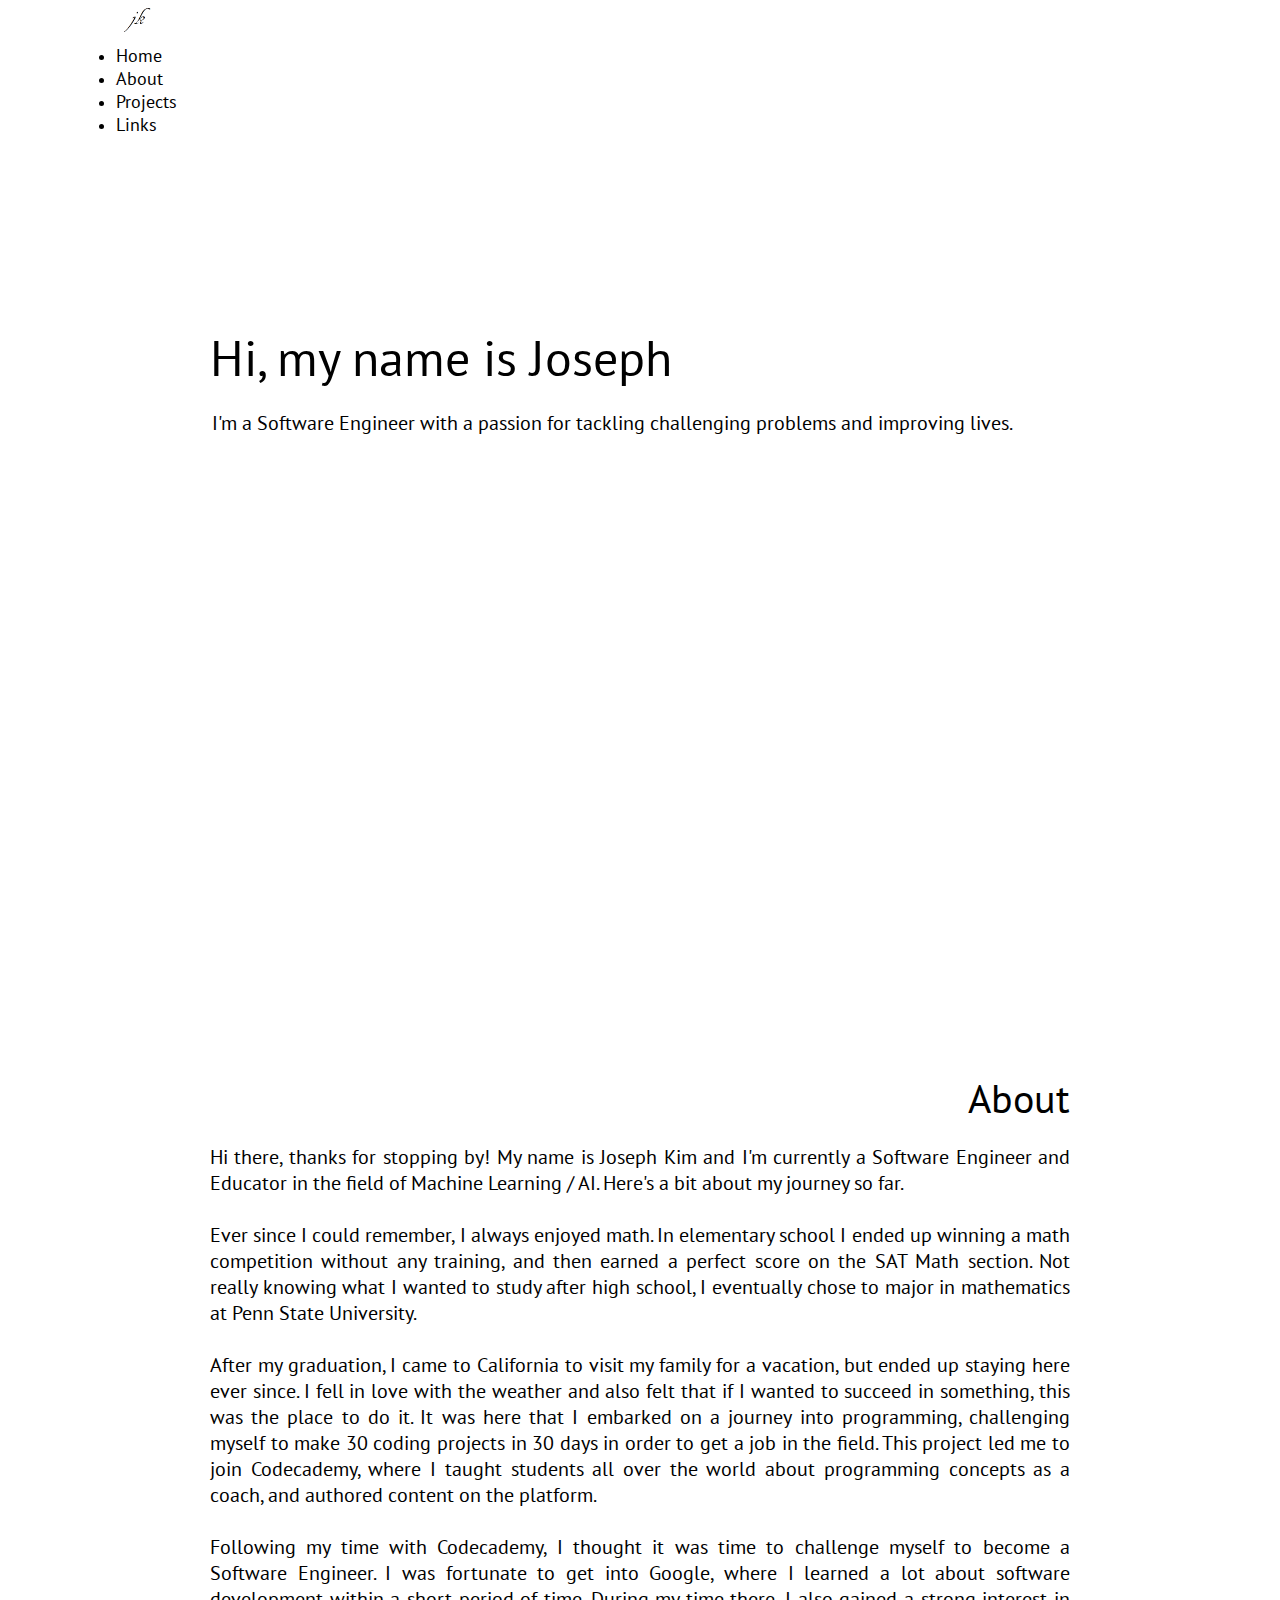
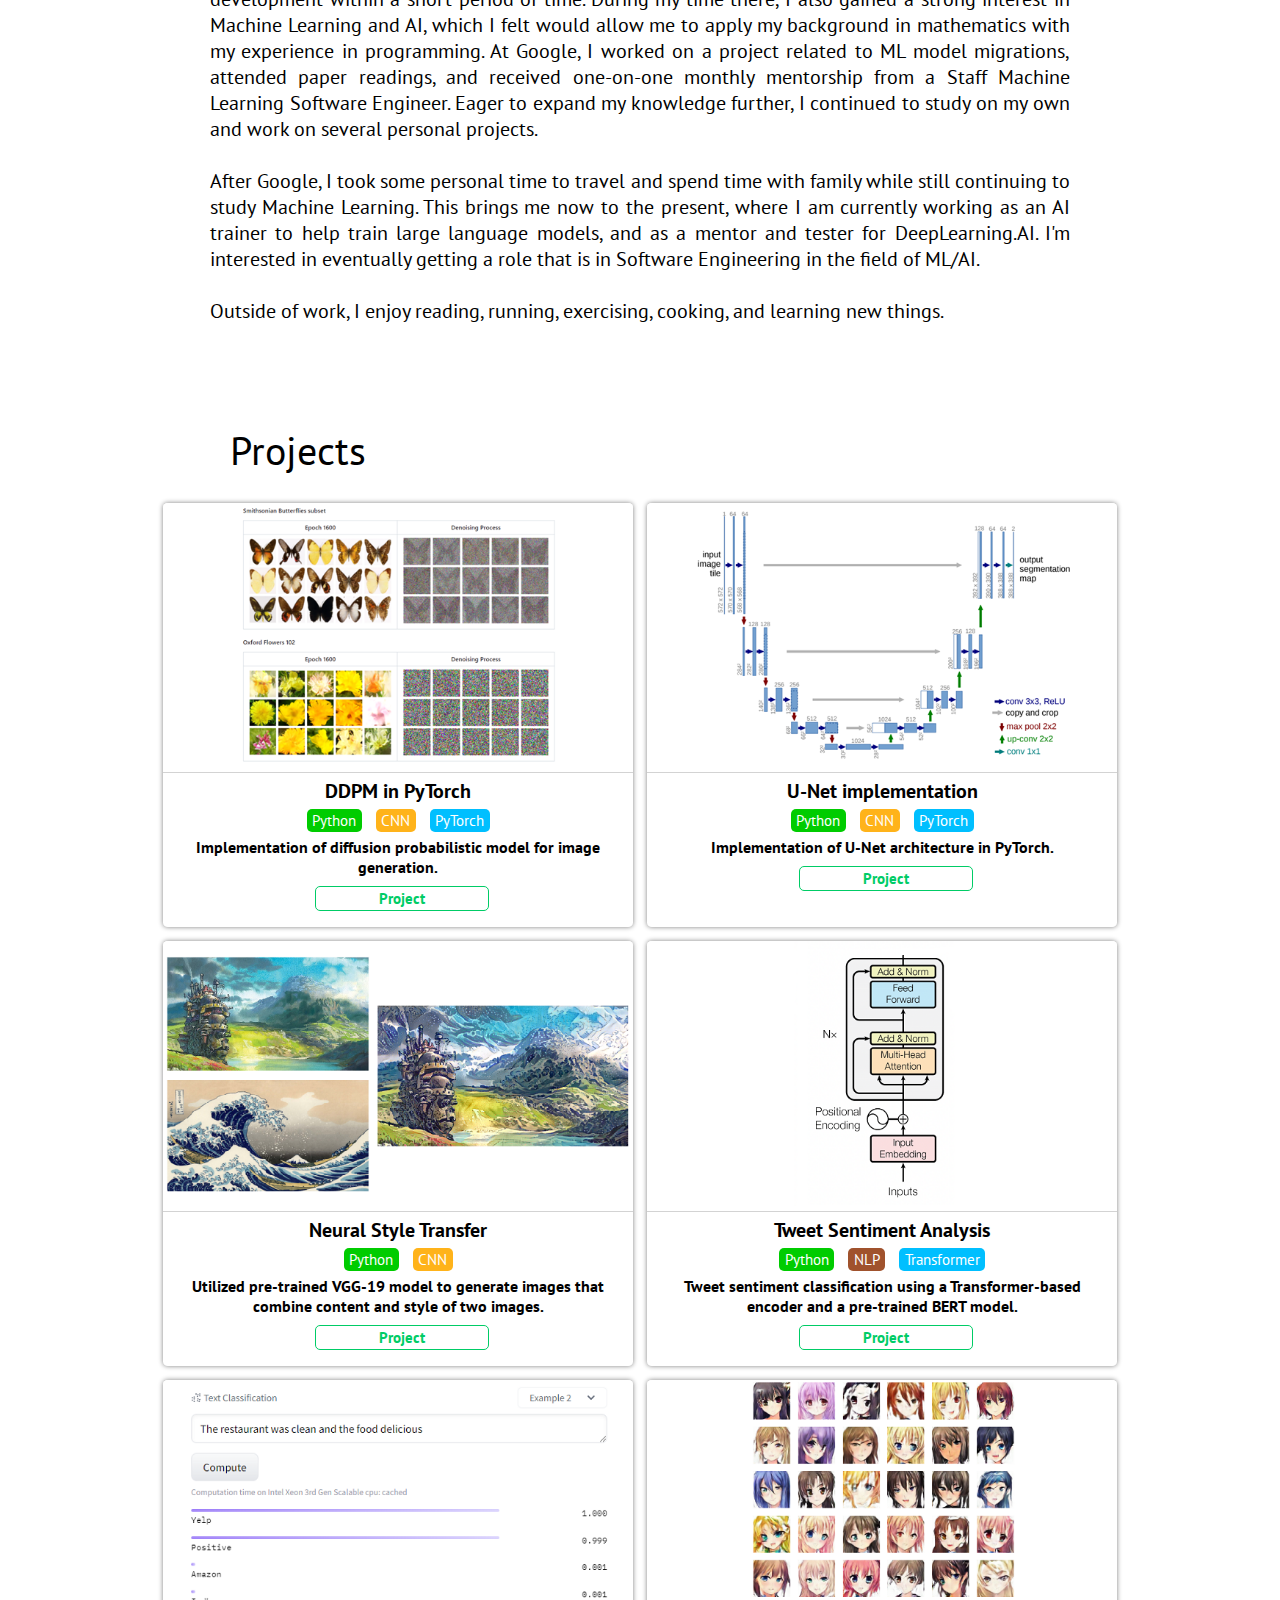
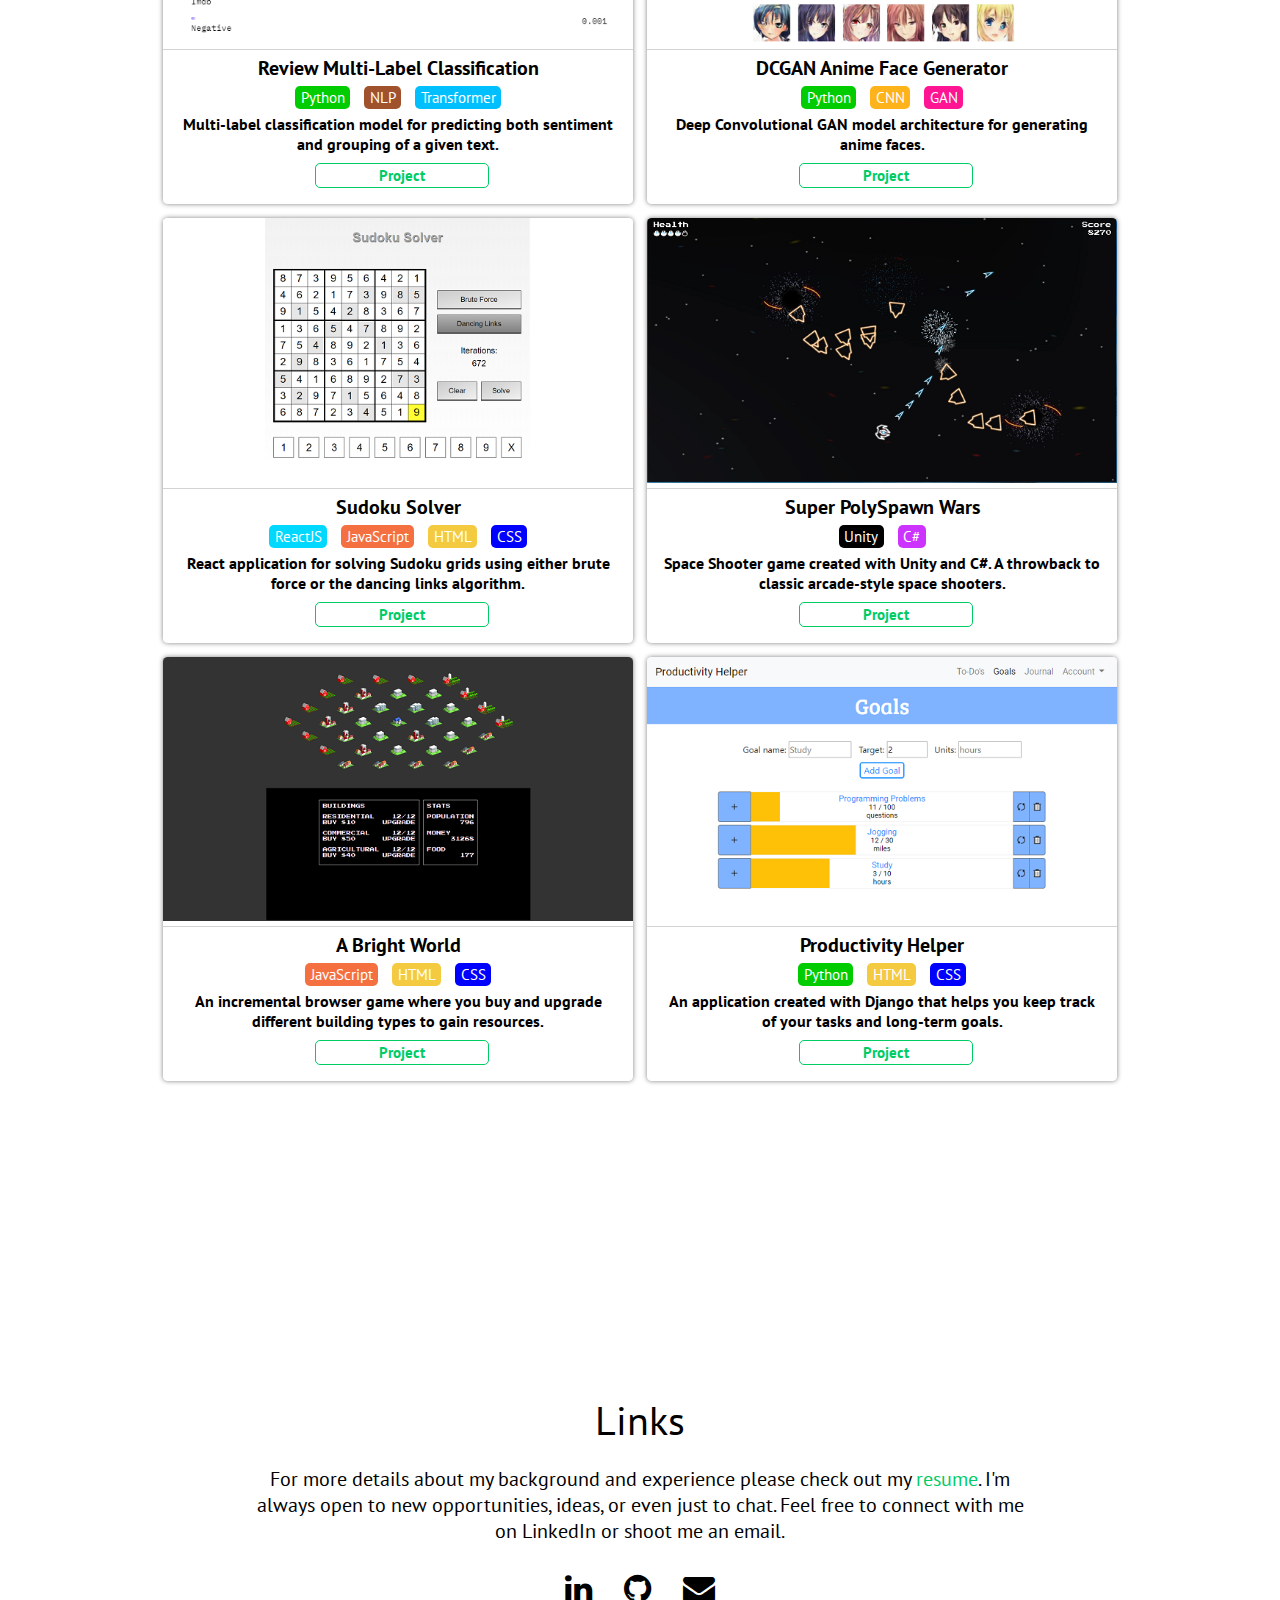
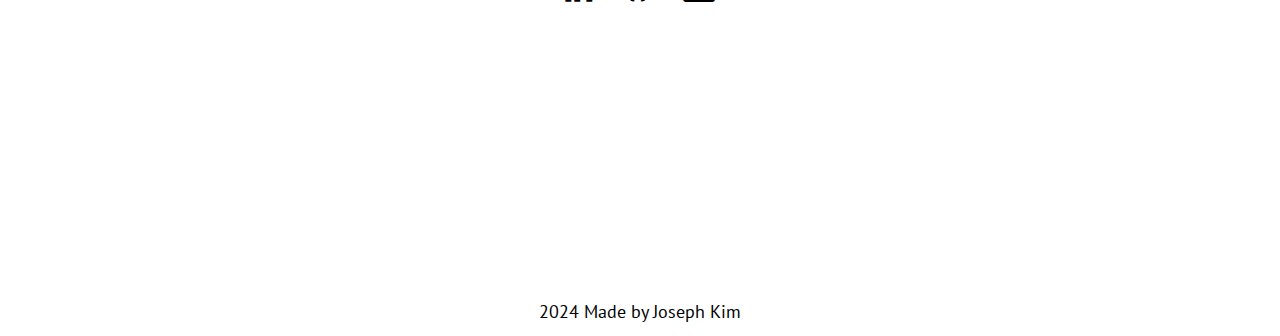
<file: index.html>
<!DOCTYPE html>
<html>
  <head>
    <meta charset="utf-8">
    <meta name="viewport" content="width=device-width,initial-scale=1">
    
    <link rel="stylesheet" href="https://stackpath.bootstrapcdn.com/bootstrap/4.1.0/css/bootstrap.min.css" integrity="sha384-9gVQ4dYFwwWSjIDZnLEWnxCjeSWFphJiwGPXr1jddIhOegiu1FwO5qRGvFXOdJZ4" crossorigin="anonymous">    

    <link rel="stylesheet" type="text/css" href="./resources/style.css" >

    <link href="https://fonts.googleapis.com/css?family=PT+Sans" rel="stylesheet">
    <link href="https://fonts.googleapis.com/css?family=Droid+Serif" rel="stylesheet"> 
    <link href="https://fonts.googleapis.com/css?family=Roboto" rel="stylesheet"> 
    
    <!-- Font awesome for icons -->
    <link rel="stylesheet" href="./resources/font-awesome-4.7.0/css/font-awesome.min.css">
    
    <title>Joseph Kim</title>
  </head>
  <body>
    <div class="site-container">
      <!-- Header section -->
      <nav class="navbar navbar-expand-sm navbar-light">               
        <a class="navbar-brand">
          <img id="logo" src="./resources/img/logo.png">
        </a>        

        <button class="navbar-toggler" type="button" data-toggle="collapse" data-target="#navbarNav" aria-controls="navbarNav" aria-expanded="false" aria-label="Toggle navigation">
          <span class="navbar-toggler-icon"></span>
        </button>
        <div class="collapse navbar-collapse justify-content-end" id="navbarNav">
          <ul class="navbar-nav">
            <li class="nav-item nav-item-one">              
              <a class="nav-link" href="#" id="home-button">Home</a>
            </li>
            <li class="nav-item nav-item-two">
              <a class="nav-link" href="#" id="about-button">About</a>
            </li>
            <li class="nav-item nav-item-three">
              <a class="nav-link" href="#" id="projects-button">Projects</a>
            </li>
            <li class="nav-item nav-item-four">   
              <a class="nav-link" href="#" id="contact-button">Links</a>
            </li>
          </ul>
        </div>
      </nav>      
      
      <!-- Intro section -->
      <div class="container" id="home-page-main">
        <div class="container" id="intro-section">
          <div class="intro-column">
            <div class="intro-heading">Hi, my name is Joseph</div>
            
            <div class="intro-text">
              I'm a Software Engineer with a passion for tackling challenging problems and improving lives.<br /><br />			
            </div>
                        
          </div>
        </div>
      </div>
      
      <!-- About section -->
      <div class="container" id="about">
        <div class="about-container">
          <div class="about-column">
            <div class="about-heading">About</div>

            <div class="about-content">
			  Hi there, thanks for stopping by! My name is Joseph Kim and I'm currently a Software Engineer and Educator in the field of Machine Learning / AI. Here's a bit about my journey so far.<br /><br />

			  Ever since I could remember, I always enjoyed math. In elementary school I ended up winning a math competition without any training, and then earned a perfect score on the SAT Math section. 
		          Not really knowing what I wanted to study after high school, I eventually chose to major in mathematics at Penn State University.<br /><br />

		    	  After my graduation, I came to California to visit my family for a vacation, but ended up staying here ever since. I fell in love with the weather
		          and also felt that if I wanted to succeed in something, this was the place to do it. It was here that I embarked on a journey into programming, challenging myself to make 30 coding projects in 
		          30 days in order to get a job in the field. This project led me to join Codecademy, where I taught students all over the world about programming concepts as a coach, and authored content on the 
		          platform.<br /><br />

		          Following my time with Codecademy, I thought it was time to challenge myself to become a Software Engineer. I was fortunate to get into Google, where I learned a lot about software development
		          within a short period of time. During my time there, I also gained a strong interest in Machine Learning and AI, which I felt would allow me to apply my background in mathematics with my experience in programming. 
		          At Google, I worked on a project related to ML model migrations, attended paper readings, and received one-on-one monthly mentorship from a Staff Machine Learning Software Engineer. Eager to expand my knowledge further, 
		          I continued to study on my own and work on several personal projects. <br /><br />

		          After Google, I took some personal time to travel and spend time with family while still continuing to study Machine Learning. This brings me now to the present, where I am currently working as an AI trainer 
		          to help train large language models, and as a mentor and tester for DeepLearning.AI. I'm interested in eventually getting a role that is in Software Engineering in the field of ML/AI.<br /><br />
		    
			  Outside of work, I enjoy reading, running, exercising, cooking, and learning new things.
            </div>
          </div>
        </div>
      </div>
      
      <!-- Project section -->
      <div class="container" id="projects">
        <div id="project-page-main">
          <div class="projects-column">
            <div class="project-page-heading">Projects</div>

            <!-- Container for all projects -->              
            <div class="projects-container" id="latest-projects">

			  <!-- Machine Learning projects -->




		    <!-- Single project block -->
              <div class="project-block">                  
                <a href="https://github.com/josephtkim/DDPM-diffusion" target="_blank">
                  <img src="./resources/img/ddpm.png" width="100%" alt="DDPM"/>
                </a>         
    
                <div class="project-info">
                  <div class="project-title">DDPM in PyTorch</div>
                     
                  <div class="project-languages">          
					<span class="language-python language-tab">Python</span>                    
					<span class="cnn language-tab">CNN</span>
			  		<span class="transformer language-tab">PyTorch</span>
                    
                  </div>

                  <div class="project-description">
		    Implementation of diffusion probabilistic model for image generation.
                  </div>
                  
                  <div class="project-links">                      
                    <a href="https://github.com/josephtkim/DDPM-diffusion" target="_blank">
                      <div class="project-github-link project-link-button">
                      Project
                      </div>
                    </a>
                  </div>
                </div>
              </div>
			  
			  <!-- Single project block -->
              <div class="project-block">                  
                <a href="https://github.com/josephtkim/U-Net" target="_blank">
                  <img src="./resources/img/unet.png" width="100%" alt="U-Net"/>
                </a>         
    
                <div class="project-info">
                  <div class="project-title">U-Net implementation</div>
                     
                  <div class="project-languages">          
					<span class="language-python language-tab">Python</span>                    
					<span class="cnn language-tab">CNN</span>
			  		<span class="transformer language-tab">PyTorch</span>
                                          
                  </div>

                  <div class="project-description">
	             Implementation of U-Net architecture in PyTorch.
                  </div>
                  
                  <div class="project-links">                      
                    <a href="https://github.com/josephtkim/U-Net" target="_blank">
                      <div class="project-github-link project-link-button">
                      Project
                      </div>
                    </a>
                  </div>
                </div>
              </div>





		    
			  <!-- Single project block -->
              <div class="project-block">                  
                <a href="https://github.com/josephtkim/neural-style-transfer" target="_blank">
                  <img src="./resources/img/neural_style_transfer.png" width="100%" alt="Neural Style Transfer"/>
                </a>         
    
                <div class="project-info">
                  <div class="project-title">Neural Style Transfer</div>
                     
                  <div class="project-languages">          
					<span class="language-python language-tab">Python</span>
                    <span class="cnn language-tab">CNN</span>
                    
                  </div>

                  <div class="project-description">
                    Utilized pre-trained VGG-19 model to generate images that combine content and style of two images.
                  </div>
                  
                  <div class="project-links">                      
                    <a href="https://github.com/josephtkim/neural-style-transfer" target="_blank">
                      <div class="project-github-link project-link-button">
                      Project
                      </div>
                    </a>
                  </div>
                </div>
              </div>
			  
			  <!-- Single project block -->
              <div class="project-block">                  
                <a href="https://github.com/josephtkim/NLP-tweet-sentiment-analysis" target="_blank">
                  <img src="./resources/img/tweet_sentiment.png" width="100%" alt="Tweet Sentiment Analysis"/>
                </a>         
    
                <div class="project-info">
                  <div class="project-title">Tweet Sentiment Analysis</div>
                     
                  <div class="project-languages">          
					<span class="language-python language-tab">Python</span>
                    <span class="nlp language-tab">NLP</span>
					<span class="transformer language-tab">Transformer</span>
                                          
                  </div>

                  <div class="project-description">
                    Tweet sentiment classification using a Transformer-based encoder and a pre-trained BERT model.
                  </div>
                  
                  <div class="project-links">                      
                    <a href="https://github.com/josephtkim/NLP-tweet-sentiment-analysis" target="_blank">
                      <div class="project-github-link project-link-button">
                      Project
                      </div>
                    </a>
                  </div>
                </div>
              </div>
			  
			  <!-- Single project block -->
              <div class="project-block">                  
                <a href="https://huggingface.co/JosephTK/NLP-reviews" target="_blank">
                  <img src="./resources/img/nlp_review.png" width="100%" alt="Review Multi-Label Classification"/>
                </a>         
    
                <div class="project-info">
                  <div class="project-title">Review Multi-Label Classification</div>
                     
                  <div class="project-languages">          
					<span class="language-python language-tab">Python</span>
                    <span class="nlp language-tab">NLP</span>
					<span class="transformer language-tab">Transformer</span>
                                          
                  </div>

                  <div class="project-description">
					Multi-label classification model for predicting both sentiment and grouping of a given text. 
                  </div>
                  
                  <div class="project-links">                      
                    <a href="https://huggingface.co/JosephTK/NLP-reviews" target="_blank">
                      <div class="project-github-link project-link-button">
                      Project
                      </div>
                    </a>
                  </div>
                </div>
              </div>

              <!-- Single project block -->
              <div class="project-block">                  
                <a href="https://github.com/josephtkim/DCGAN-anime-faces" target="_blank">
                  <img src="./resources/img/anime_faces.png" width="100%" alt="DCGAN Anime Faces"/>
                </a>         
    
                <div class="project-info">
                  <div class="project-title">DCGAN Anime Face Generator</div>
                     
                  <div class="project-languages">
					<span class="language-python language-tab">Python</span>               
					<span class="cnn language-tab">CNN</span>
					<span class="gan language-tab">GAN</span>

                  </div>

                  <div class="project-description">
                    Deep Convolutional GAN model architecture for generating anime faces.
                  </div>
                  
                  <div class="project-links">                      
                    <a href="https://github.com/josephtkim/DCGAN-anime-faces" target="_blank">
                      <div class="project-github-link project-link-button">
                      Project
                      </div>
                    </a>                      
					<!--
                    <a href="./projects/super_polyspawn_wars" target="_blank">
                      <div class="project-launch-link project-link-button">
                      Project
                      </div>
                    </a>
					-->
                  </div>
                </div>
              </div>
              
              
              
			  
			  
			  <!-- Software Engineering projects -->
              <!-- Single project block -->
              <div class="project-block">                  
                <a href="https://github.com/josephtkim/sudoku-solver" target="_blank">
                  <img src="./resources/img/sudoku_solver.png" width="100%" alt="Sudoku Solver"/>
                </a>         
    
                <div class="project-info">
                  <div class="project-title">Sudoku Solver</div>
                     
                  <div class="project-languages">          
                    <span class="language-react language-tab">ReactJS</span>
                    <span class="language-javascript language-tab">JavaScript</span>
                    <span class="language-html language-tab">HTML</span>
                    <span class="language-css language-tab">CSS</span>
                    
                  </div>

                  <div class="project-description">
                    React application for solving Sudoku grids using either brute force or the dancing links algorithm.
                  </div>
                  
                  <div class="project-links">                      
                    <a href="https://github.com/josephtkim/sudoku-solver" target="_blank">
                      <div class="project-github-link project-link-button">
                      Project
                      </div>
                    </a>        
                  </div>
                </div>
              </div>

              <!-- Single project block -->
              <div class="project-block">                  
                <a href="https://github.com/josephtkim/super-polyspawn-wars" target="_blank">
                  <img src="./resources/img/super_polyspawn_wars.png" width="100%" alt="Super PolySpawn Wars"/>
                </a>         
    
                <div class="project-info">
                  <div class="project-title">Super PolySpawn Wars</div>
                     
                  <div class="project-languages">
                    <span class="language-unity language-tab">Unity</span>
                    <span class="language-csharp language-tab">C#</span>

                  </div>

                  <div class="project-description">
                    Space Shooter game created with Unity and C#. A throwback to classic arcade-style space shooters.
                  </div>
                  
                  <div class="project-links">                      
                    <a href="https://github.com/josephtkim/super-polyspawn-wars" target="_blank">
                      <div class="project-github-link project-link-button">
                      Project
                      </div>
                    </a>            
                  </div>
                </div>
              </div>
              
              <!-- Single project block -->
              <div class="project-block">                  
                <a href="https://github.com/josephtkim/a-bright-world" target="_blank">
                  <img src="./resources/img/a_bright_world.png" width="100%" alt="A Bright World"/>
                </a>         
    
                <div class="project-info">
                  <div class="project-title">A Bright World</div>
                     
                  <div class="project-languages">          
                    <span class="language-javascript language-tab">JavaScript</span>
                    <span class="language-html language-tab">HTML</span>
                    <span class="language-css language-tab">CSS</span>
                                          
                  </div>

                  <div class="project-description">
                    An incremental browser game where you buy and upgrade different building types to gain resources.
                  </div>
                  
                  <div class="project-links">                      
                    <a href="https://github.com/josephtkim/a-bright-world" target="_blank">
                      <div class="project-github-link project-link-button">
                      Project
                      </div>
                    </a>         
                  </div>
                </div>
              </div>

              <!-- Single project block -->
              <div class="project-block">                  
                <a href="https://github.com/josephtkim/productivity-helper" target="_blank">
                  <img src="./resources/img/productivity_helper.png" width="100%" alt="Productivity Helper"/>
                </a>         
    
                <div class="project-info">
                  <div class="project-title">Productivity Helper</div>
                     
                  <div class="project-languages">          
                    <span class="language-python language-tab">Python</span>
                    <span class="language-html language-tab">HTML</span>
                    <span class="language-css language-tab">CSS</span>
                                          
                  </div>

                  <div class="project-description">
                    An application created with Django that helps you keep track of your tasks and long-term goals.
                  </div>
                  
                  <div class="project-links">                      
                    <a href="https://github.com/josephtkim/productivity-helper" target="_blank">
                      <div class="project-github-link project-link-button">
                      Project
                      </div>
                    </a>           
                  </div>
                </div>
              </div>
              
            </div>
          </div>
          <!-- END Container for all projects -->        
        </div>
      </div>
        
      <!-- Contact section -->
      <div class="container" id="contact">

        <div class="container" id="contact-section">          
          <div class="contact-column">
            <div class="contact-heading">Links</div>

            <div class="contact-text">
			  For more details about my background and experience please check out my <a class="colored-link" href="https://github.com/josephtkim/josephtkim.github.io/blob/4c1b9c970cd6ab80b8576e21837312a1daaa06ae/Joseph%20Kim%20Resume.pdf" target="_blank">resume</a>.
				
              I'm always open to new opportunities, ideas, or even just to chat.
			  Feel free to connect with me on LinkedIn or shoot me an email.
            </div>              

            <div class="contact-icon-container">
              <div class="contact-icon">
                <a href="https://www.linkedin.com/in/josephtaewookim/" target="_blank">
                  <i class="fa fa-linkedin fa-2x" aria-hidden="true"></i>
                </a>
              </div>
              <div class="contact-icon">
                <a href="https://github.com/josephtkim/" target="_blank">
                  <i class="fa fa-github fa-2x" aria-hidden="true"></i>
                </a>
              </div>
              <div class="contact-icon">
                <a href="mailto:joseph.tawu.kim@gmail.com">
                  <i class="fa fa-envelope fa-2x" aria-hidden="true"></i>
                </a>
              </div>
            </div>
          </div>
        </div>
      </div>

    <!-- End site container -->  
    </div>

    <div class="container" id="footer">2024 Made by Joseph Kim</div>

    <!-- Scripts -->
    <!-- jquery -->    
    <script src="https://code.jquery.com/jquery-3.3.1.slim.min.js" integrity="sha384-q8i/X+965DzO0rT7abK41JStQIAqVgRVzpbzo5smXKp4YfRvH+8abtTE1Pi6jizo" crossorigin="anonymous"></script>
    <script src="https://cdnjs.cloudflare.com/ajax/libs/popper.js/1.14.0/umd/popper.min.js" integrity="sha384-cs/chFZiN24E4KMATLdqdvsezGxaGsi4hLGOzlXwp5UZB1LY//20VyM2taTB4QvJ" crossorigin="anonymous"></script>
    <script src="https://stackpath.bootstrapcdn.com/bootstrap/4.1.0/js/bootstrap.min.js" integrity="sha384-uefMccjFJAIv6A+rW+L4AHf99KvxDjWSu1z9VI8SKNVmz4sk7buKt/6v9KI65qnm" crossorigin="anonymous"></script>

    <script
  src="https://code.jquery.com/jquery-3.3.1.min.js"
  integrity="sha256-FgpCb/KJQlLNfOu91ta32o/NMZxltwRo8QtmkMRdAu8="
  crossorigin="anonymous"></script>

    <script>
      $("#home-button").click(function(e) {
        e.preventDefault();
        
        $('.navbar-collapse').removeClass('show');
        $('.navbar-toggler').addClass('collapsed');
        $('.navbar-toggler').attr('aria-expanded', 'false');

        $('html, body').animate({
          scrollTop: $("#home-page-main").offset().top},
          'slow');
        });      

      $("#about-button").click(function(e) {
        e.preventDefault();
          
        $('.navbar-collapse').removeClass('show');
        $('.navbar-toggler').addClass('collapsed');
        $('.navbar-toggler').attr('aria-expanded', 'false');

        $('html, body').animate({
          scrollTop: $("#about").offset().top},
          'slow');
        });   

      $("#projects-button").click(function(e) {
        e.preventDefault();
          
        $('.navbar-collapse').removeClass('show');
        $('.navbar-toggler').addClass('collapsed');
        $('.navbar-toggler').attr('aria-expanded', 'false');

        $('html, body').animate({
          scrollTop: $("#projects").offset().top},
          'slow');
        });   

      $("#contact-button").click(function(e) {
        e.preventDefault();
          
        $('.navbar-collapse').removeClass('show');
        $('.navbar-toggler').addClass('collapsed');
        $('.navbar-toggler').attr('aria-expanded', 'false');

        $('html, body').animate({
          scrollTop: $("#contact").offset().top},
          'slow');
        });

    </script>

  </body>
</html>
</file>
<file: resources/style.css>
/* Latest update to site
   by Joseph Kim.
   
   3/24/2019
   8/07/2023 - Latest update
 */

/* Universal */
* {
  margin: 0;
  padding: 0;
}

body {
  font-family: 'PT Sans', sans-serif;  

}

.site-container {
  
}

/* Header section */
#header-container {
  opacity: 0.95; 
  height: 60px;  
  background-color: white;
  position: fixed;
  top: 0;
  width: 100%;
}

#header {  
  height: 60px;
  max-width: 1020px;
  margin: 0 auto;
  display: flex;
  justify-content: space-between;

  border: 1px solid red;
}

#logo-section {
  /*background-color: red;*/
  margin-left: 7px;
}

#logo {
  height: 40px;  
}

.navbar {  
  position: fixed;
  width: 100%;  
  max-width: 1048px;
  background-color: white;
  left: 0;
  right: 0;
  top: 0;
  margin: auto;
}

.colored-link {
  color: #00cc66;
}

/*
.nav-item {
  flex-grow: 1;
  height: 54px;
  width: 60px;
  font-size: 20px;
  padding: 2px;
  display: flex;
  justify-content: center;
  align-items: center;

  border: 1px solid blue;
}
*/

.nav-item {
  color: black;  
}

.nav-link {
  color: black;  
}

a {
  text-decoration: none;  
  color: black;  
}

a:hover {
  transition: color 0.3s ease;
  color: #00cc66;
}

.navbar-light .navbar-nav .nav-link {
  font-size: 18px;
  color: black;
}

.navbar-light .navbar-nav .nav-link:hover {
  color: #00cc66;
}

/* Footer section */
#footer {
  display: flex;
  height: 48px;
  background-color: white;
  color: gray;
  justify-content: center;
  align-items: center;  
  bottom: 0;
  width: 100%;  
  color: black;
  font-size: 18px;
}

.intro-heading,
.project-page-heading,
.blog-page-heading { 
  /* font-family: 'Droid Serif', serif; */
}


/********* INTRO SECTION *********/
#home-page-main {
  width: 100%;
  max-width: 880px;  
  height: 100vh;
  min-height: 680px;
  margin: 0 auto;
  overflow: hidden;
}

#intro-section {
  overflow: hidden;
  width: 100%;
  height: 100%;  
}

.intro-column {
  margin-top: 35vh;
  padding: 10px;  
}

.intro-heading {  
  font-size: 50px;  
}

.intro-text {
  font-size: 20px;
  margin-top: 20px;  
  padding-left: 2px;
  text-align: justify;
}

/********* ABOUT SECTION *********/
#about {
  max-width: 880px;
  margin: 0 auto; 
  min-height: 100vh;
  overflow: hidden;  
}

.about-column {
  margin-top: 18vh;  
  padding: 10px;
}

.about-heading {  
  font-size: 40px;  
  text-align: right;  
}

.about-content {
  font-size: 20px;
  margin-top: 20px;
  text-align: justify;
}


/********* PROJECT SECTION *********/
#projects {      
  text-align: center;    
  max-width: 1000px;  
  overflow: hidden;  
  margin: 0 auto;
}

.projects-column {      
  margin-top: 10vh;
  width: 100%;  
}

.project-page-heading {  
  font-size: 40px;    
  text-align: left;
  max-width: 820px;
  margin: 0 auto;
}

#project-heading-section { 
  text-align: center;
  padding: 10px;
}

.projects-container {
  /* font-family: 'Roboto', sans-serif; */
  width: 100%;  
  margin-bottom: 80px;
  display: flex;
  flex-wrap: wrap;
  align-content: center;
  justify-content: center;
  margin-top: 20px;  
}

.project-block {
  width: 47%;
  height: auto;
  box-shadow: 0 0 0.3em gray;
  border-radius: 1%;
  margin-left: 7px;
  margin-right: 7px;
  margin-top: 7px;
  margin-bottom: 7px;

  background-color: white;
  overflow: hidden;
  font-size: 1.1rem;
}

.project-info {
  padding: 5px;
  text-align: center;
  font-size: 15px;  
  border-top: 1px solid lightgray;
}

.project-title {  
  width: 100%;
  margin: 0 auto;
  font-size: 20px;
  font-weight: bold;  
}

.project-languages {
  margin-top: 7px;
}

.project-description {
  max-width: 480px;
  margin: 0 auto;  
  margin-top: 7px;  
  padding-left: 10px;
  padding-right: 10px;
  font-weight: bold;
  font-size: 16px;  
}

.project-links {    
  text-align: center;
  font-size: 15px;  
  width: 36%;
  height: 34px;
  margin: 0 auto;
  margin-top: 7px;
  padding: 2px;
}

.project-link-button {
  width: 100%;
  padding: 2px 3px 2px 3px;
  font-weight: bold;
  border-radius: 5px;
  color: #00cc66;
}

.project-github-link {
  border: 1px solid #00cc66;
  float: left;
}
.project-github-link:hover {
  color: white;
  background-color: #00cc66;
}

.project-launch-link {
  border: 1px solid #00cc66;
  float: right;
}
.project-launch-link:hover {
  color: white;
  background-color: #00cc66;
}

.language-tab {    
  padding: 2px 5.5px 2px 5.5px;
  border-radius: 5px;
  margin: 5px;
}

.project-block:hover .language-tab {
  
}

/*
.project-block:hover .language-html {
  transition: color 0.5s ease;  
  transition: background-color 0.5s ease;  
  color: white;
  background-color: #f4ca41;
}

.project-block:hover .language-css {
  transition: color 0.5s ease;  
  transition: background-color 0.5s ease;  
  color: white;
  background-color: blue;
}

.project-block:hover .language-javascript {
  transition: color 0.5s ease;  
  transition: background-color 0.5s ease;  
  color: white; 
  background-color: #f47041;
}

.project-block:hover .language-react {
  transition: color 0.5s ease;  
  transition: background-color 0.5s ease;  
  color: white;
  background-color: #00d8ff;
}

.project-block:hover .language-swift {
  transition: color 0.5s ease;  
  transition: background-color 0.5s ease;  
  color: white;
  background-color: #ffb31a;
}

.project-block:hover .language-xcode {
  transition: color 0.5s ease;  
  transition: background-color 0.5s ease;  
  color: white;
  background-color: #00BFFF;
}

.project-block:hover .language-python {
  transition: color 0.5s ease;  
  transition: background-color 0.5s ease;  
  color: white;
  background-color: #00CC00;
}

.project-block:hover .language-csharp {
  transition: color 0.5s ease;  
  transition: background-color 0.5s ease;  
  color: white;
  background-color: #cc33ff;
}

.project-block:hover .language-unity {
  transition: color 0.5s ease;  
  transition: background-color 0.5s ease;  
  color: white;
  background-color: black;  
}
*/

.project-languages .language-html {
  color: white;
  background-color: #f4ca41;
}

.project-languages .language-css {
  color: white;
  background-color: blue;
}

.project-languages .language-javascript {
  color: white; 
  background-color: #f47041;
}

.project-languages .language-react {
  color: white;
  background-color: #00d8ff;
}

.project-languages .language-python {
  color: white;
  background-color: #00CC00;
}

.project-languages .language-csharp {
  color: white;
  background-color: #cc33ff;
}

.project-languages .language-unity {
  color: white;
  background-color: black;  
}

.project-languages .nlp {
	color: white;
	background-color: #A0522D;
}

.project-languages .cnn {
	color: white;
	background-color: #ffb31a;
}

.project-languages .gan {
	color: white;
	background-color: #FF1493;
}

.project-languages .transformer {
	color: white;
	background-color: #00BFFF;
}

/********* LINKS SECTION *********/
#contact {  
  max-width: 800px;
  margin: 0 auto;
  height: 80vh;
  min-height: 400px;
  overflow: hidden;
}

#contact-section {
  overflow: hidden;
  height: 100%;  
}

.contact-column {
  margin-top: 24vh;
  padding: 10px;
}

.contact-heading {
  font-size: 40px;
  text-align: center;  
}

.contact-text {  
  font-size: 20px;
  margin: 0 auto;
  margin-top: 20px;
  text-align: center;
}

.contact-icon {

}

.contact-icon-container {
  width: 150px;
  height: 70px;  

  margin: 0 auto;
  margin-top: 10px;

  display: flex;
  justify-content: space-between;
  align-items: center;
}


/* Mobile reposition */
@media only screen and (max-width: 1280px) {

}  

@media only screen and (max-width: 980px) {
  /* All sections heading texts */
  .intro-heading {
    font-size: 45px;
  }

  .about-heading {  
    font-size: 35px;  
  }

  .project-page-heading {  
    font-size: 35px;
  }

  .contact-heading {
    font-size: 35px;  
  }

  /* All sections content texts */
  .intro-text {
    font-size: 18px;
  }

  .about-content {
    font-size: 18px;
  }

  .contact-text {  
    font-size: 18px;
  }

  /* Navigation items */
  .navbar-light .navbar-nav .nav-link {
    font-size: 16px;  
  }

  /* Footer section */
  #footer {
    font-size: 16px;
  }

  /********* PROJECT SECTION *********/
  .project-info {  
    font-size: 15px;    
  }

  .project-title {    
    font-size: 19px;  
  }

  .project-description { 
    font-size: 15px;  
  }

  .project-links {      
    font-size: 14px;    
  }
}

@media only screen and (max-width: 736px) {
  .intro-heading {
    font-size: 40px;
  }

  .about-heading {  
    font-size: 30px;  
  }

  .project-page-heading {  
    font-size: 30px;
  }

  .contact-heading {
    font-size: 30px;  
  }

  /* All sections content texts */
  .intro-text {
    font-size: 16px;
  }

  .about-content {
    font-size: 16px;
  }

  .contact-text {  
    font-size: 16px;
  }

  /* Navigation items */
  .navbar-light .navbar-nav .nav-link {
    font-size: 15px;  
  }

  /* Footer section */
  #footer {
    font-size: 15px;
  }

  /********* PROJECT SECTION *********/
  .project-info {  
    font-size: 14px;    
  }

  .project-title {    
    font-size: 18px;  
  }

  .project-description { 
    font-size: 14px;  
  }

  .project-links {      
    font-size: 13px;    
  }
}

@media only screen and (max-width: 640px) {  
  /********* PROJECT SECTION *********/
  .project-block {
    width: 100%;
  }

  .project-info {  
    font-size: 15px;    
  }

  .project-title {    
    font-size: 20px;  
  }

  .project-description { 
    font-size: 16px;  
  }

  .project-links {      
    font-size: 15px;    
  }  
}

@media only screen and (max-width: 575px) {
  .nav-item-one {
    /* border-top: 1px solid gray; */
  }

  .nav-item {
    /* border-bottom: 1px solid gray; */
    text-align: center;
  }
}

@media only screen and (max-width: 480px) {
  .intro-heading {
    font-size: 29px;
  }

  .about-heading {  
    font-size: 26px;  
  }

  .project-page-heading {  
    font-size: 26px;
  }

  .contact-heading {
    font-size: 26px;  
  }

  /* All sections content texts */
  .intro-text {
    font-size: 15px;
  }

  .about-content {
    font-size: 15px;
  }

  .contact-text {  
    font-size: 15px;
  }

  /********* PROJECT SECTION *********/
  .project-info {  
    font-size: 14px;    
  }

  .project-title {    
    font-size: 18px;  
  }

  .project-description { 
    font-size: 14px;  
  }

  .project-links {      
    font-size: 13px;    
  }
}

/* Remove border around clicked link */
a:active,
a:focus, 
a, 
button
{
  outline: none;
  border:none;
  -moz-outline-style: none;
}

button:focus {
  outline: 0;
}
</file>
